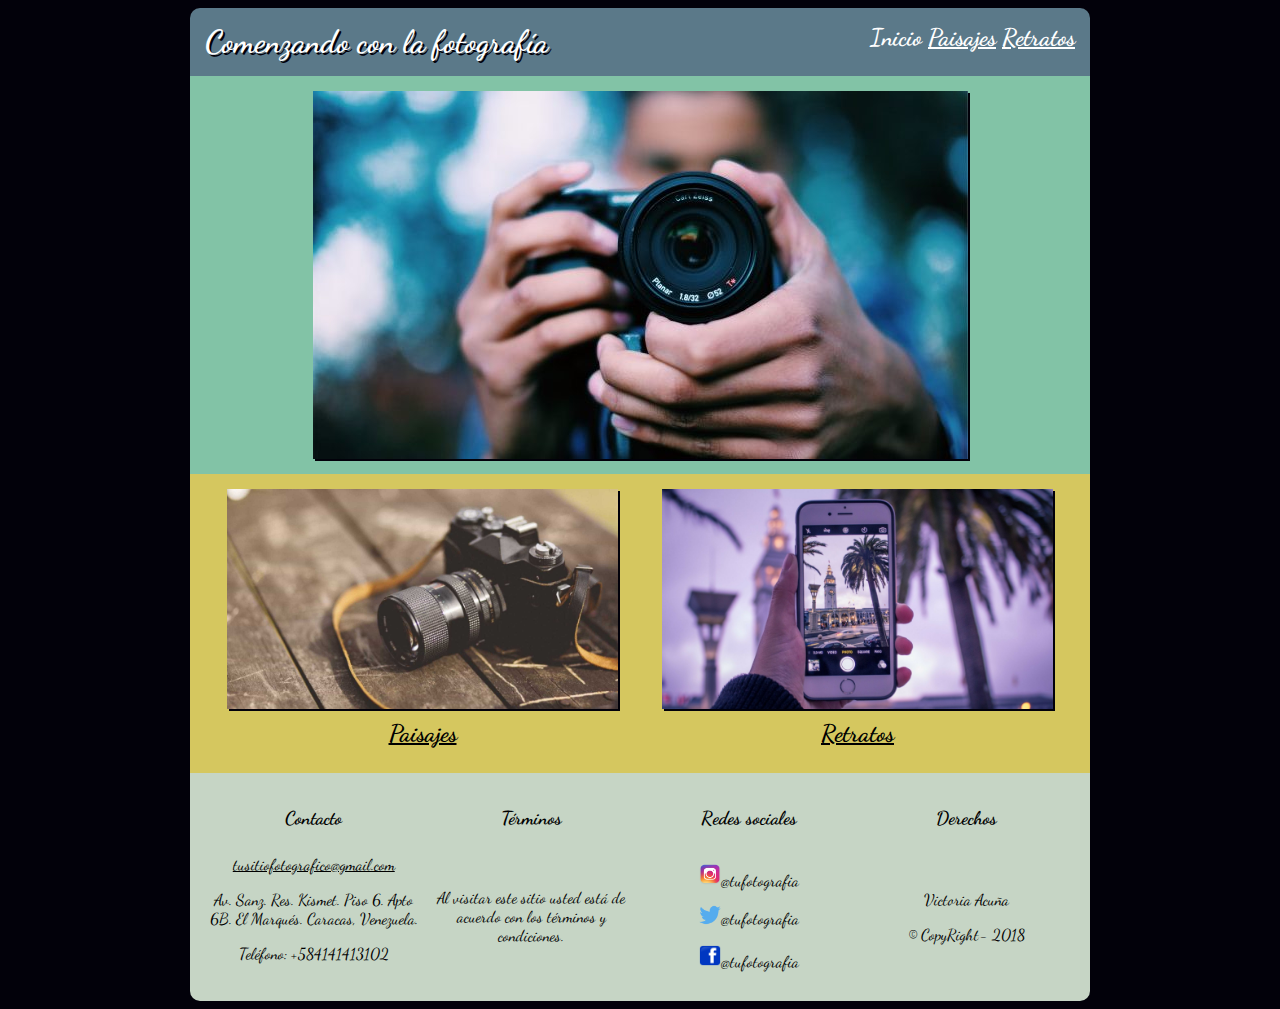
<file: index.html>
<!DOCTYPE html>
<html>
  <head>
    <meta charset="utf-8">
    <meta name="viewport" content="width=device-width, user-scalable=no, initial-scale=1.0">
    <title>Comenzando con la fotografía</title>
    <link rel="stylesheet" href="css/estilos.css">
    <link href="https://fonts.googleapis.com/css?family=Dancing+Script" rel="stylesheet">
  </head>
  <div id="contenido">
  <header>
    <h1>Comenzando con la fotografía<h1>
      <h2>
        <a class="pagactual" href="index.html">Inicio</a>
        <a href="html/paisajes.html">Paisajes</a>
        <a href="html/retratos.html">Retratos</a>
      </h2>
  </header>
  <body>
    <section id="secimgcentral">
      <img id="imgcentral" src="img/imgcentral.jpg" title="Imagen Central" alt="Imagen Central"/>
    </section>
    <section class="secimgsec" role="main">
        <div class="izquierda">
          <img class="imgizq" src="img/imgsecizq.jpg" title="Imagen secundaria izquierda" alt="Imagen secundaria izquierda"/>
          <figcaption><a href="html/paisajes.html">Paisajes</a></figcaption>
        </div>
        <div class="derecha">
          <img class="imgdere" src="img/imgsecdere.jpg" title="Imagen secundaria derecha" alt="Imagen secundaria derecha"/>
          <figcaption><a href="html/retratos.html">Retratos</a></figcaption>
        </div>
    </section>
  </body>
  <footer>
    <div class="titulos">
      <div class="contacto">
        <h3>Contacto</h3>
      </div>
      <div class="terminos">
        <h3>Términos</h3>
      </div>
      <div class="redes">
        <h3>Redes sociales</h3>
      </div>
      <div class="derechos">
        <h3>Derechos</h3>
      </div>
    </div>

    <div class="contenido">
      <div class="contacto">
        <h3 class="h3">Contacto</h3>
        <a href="mailto:tusitiofotografico@gmail.com?subject=feedback">tusitiofotografico@gmail.com</a>
        <p>Av. Sanz. Res. Kismet. Piso 6. Apto 6B. El Marqués. Caracas, Venezuela. </p>
        <p>Teléfono: <a href:"tel:+584141413102">+584141413102</a></p>
      </div>
      <div class="terminos">
        <h3 class="h3">Términos</h3>
        <p>Al visitar este sitio usted está de acuerdo con los términos y condiciones.<p>
      </div>
      <div class="redes">
        <h3 class="h3">Redes sociales</h3>
        <p><img class="insta" src="img/insta.png" title="@tufotografia">@tufotografia</p>
        <p><img class="twitter" src="img/twitter.png" title="@tufotografia">@tufotografia</p>
        <p><img class="facebook" src="img/fb.png" title="@tufotografia">@tufotografia</p>
      </div>
      <div class="derechos">
        <h3 class="h3">Derechos</h3>
        <p>Victoria Acuña</p>
        <p>© CopyRight- 2018</p>
      </div>
    </div>
  </footer>
  </div>
</html>
</file>
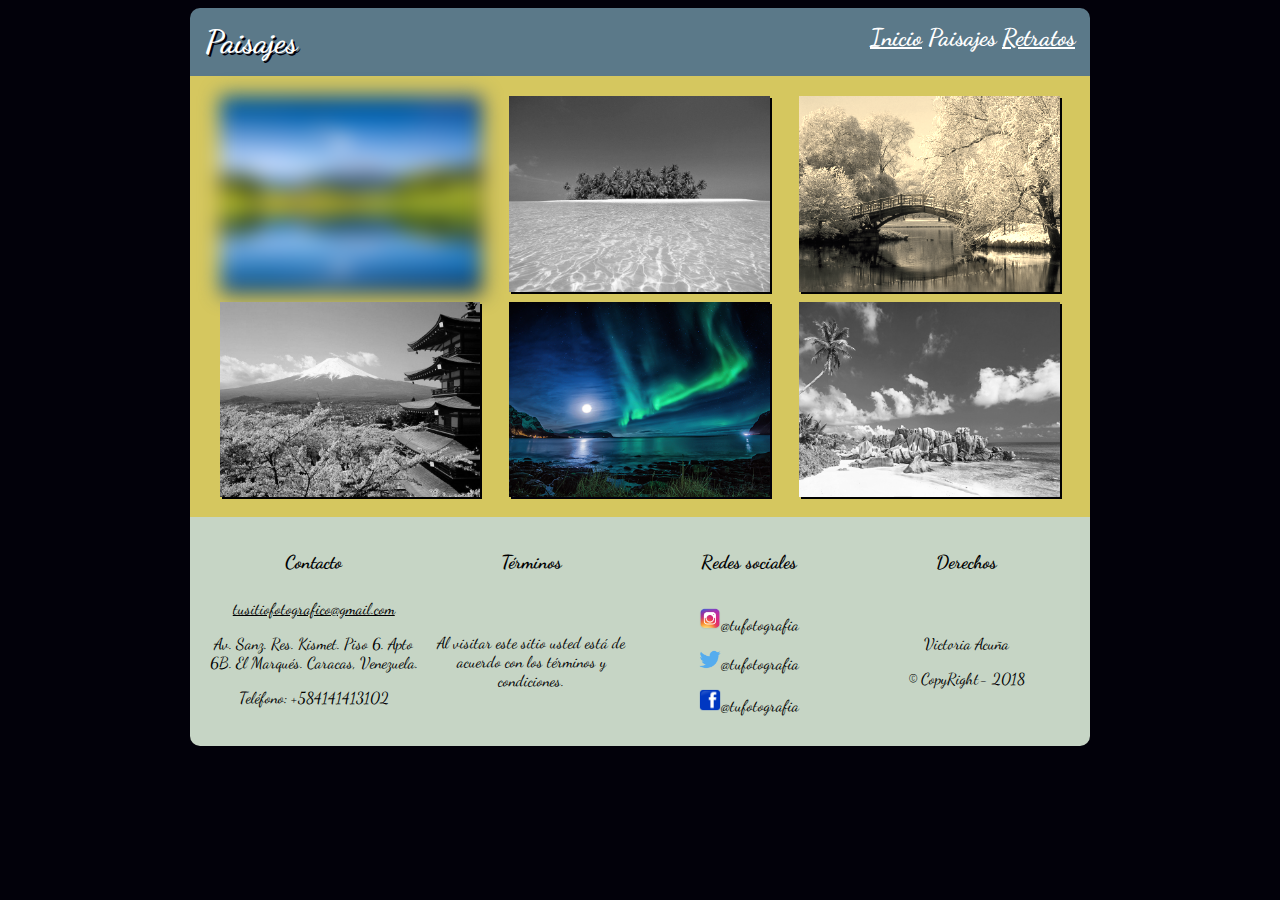
<file: html/paisajes.html>
<!DOCTYPE html>
<html>
  <head>
    <meta charset="utf-8">
    <meta name="viewport" content="width=device-width, user-scalable=no, initial-scale=1.0">
    <title>Paisajes</title>
    <link rel="stylesheet" href="css/estilos.css">
    <link href="https://fonts.googleapis.com/css?family=Dancing+Script" rel="stylesheet">
  </head>
  <div id="contenido">
    <header>
      <h1>Paisajes<h1>
        <h2>
          <a href="../index.html">Inicio</a>
          <a class="pagactual" href="paisajes.html">Paisajes</a>
          <a href="retratos.html">Retratos</a>
        </h2>
    </header>
    <body>
      <section class="galeria" role="main">
        <div class="d1">
          <img class="i1" src="img/p1.jpg" title="Blur">
        </div>
        <div class="d2">
          <img class="i2" src="img/p2.jpg" title="Escala de grises">
        </div>
        <div class="d3">
          <img class="i3" src="img/p3.jpg" title="Sepia">
        </div>
        <div class="d4">
          <img class="i4" src="img/p4.jpg" title="Escala de grises">
        </div>
        <div class="d5">
          <img class="i5" src="img/p5.jpg" title="Original">
        </div>
        <div class="d6">
          <img class="i6" src="img/p6.jpg" title="Escala de grises">
        </div>
      </section>
    </body>
    <footer>
      <div class="titulos">
        <div class="contacto">
          <h3>Contacto</h3>
        </div>
        <div class="terminos">
          <h3>Términos</h3>
        </div>
        <div class="redes">
          <h3>Redes sociales</h3>
        </div>
        <div class="derechos">
          <h3>Derechos</h3>
        </div>
      </div>

      <div class="contenido">
        <div class="contacto">
          <h3 class="h3">Contacto</h3>
          <a href="mailto:tusitiofotografico@gmail.com?subject=feedback">tusitiofotografico@gmail.com</a>
          <p>Av. Sanz. Res. Kismet. Piso 6. Apto 6B. El Marqués. Caracas, Venezuela. </p>
          <p>Teléfono: <a href:"tel:+584141413102">+584141413102</a></p>
        </div>
        <div class="terminos">
          <h3 class="h3">Términos</h3>
          <p>Al visitar este sitio usted está de acuerdo con los términos y condiciones.<p>
        </div>
        <div class="redes">
          <h3 class="h3">Redes sociales</h3>
          <p><img class="insta" src="img/insta.png" title="@tufotografia">@tufotografia</p>
          <p><img class="twitter" src="img/twitter.png" title="@tufotografia">@tufotografia</p>
          <p><img class="facebook" src="img/fb.png" title="@tufotografia">@tufotografia</p>
        </div>
        <div class="derechos">
          <h3 class="h3">Derechos</h3>
          <p>Victoria Acuña</p>
          <p>© CopyRight- 2018</p>
        </div>
      </div>
    </footer>
  </div>
</html>
</file>
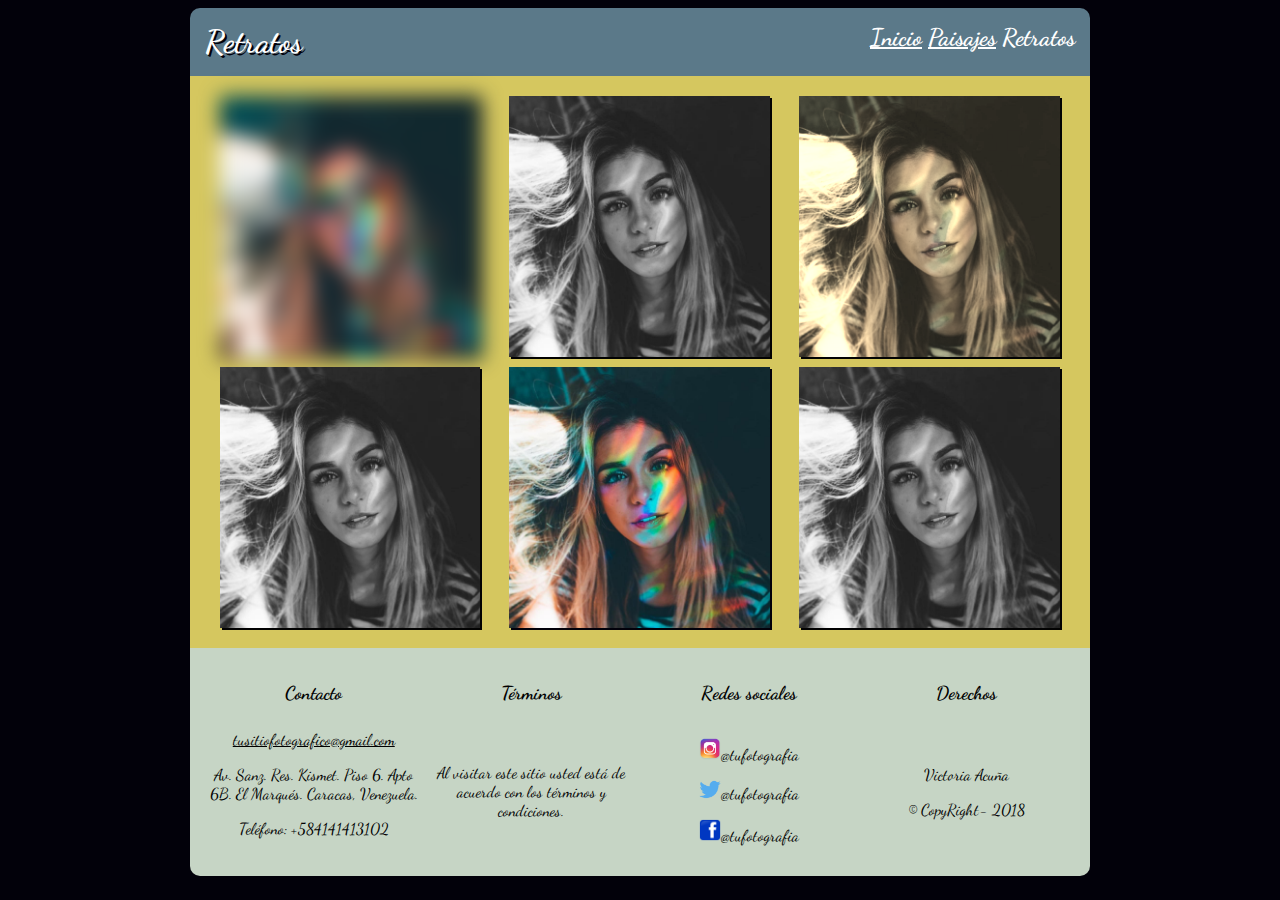
<file: html/retratos.html>
<!DOCTYPE html>
<html>
  <head>
    <meta charset="utf-8">
    <meta name="viewport" content="width=device-width, user-scalable=no, initial-scale=1.0">
    <title>Paisajes</title>
    <link rel="stylesheet" href="css/estilos.css">
    <link href="https://fonts.googleapis.com/css?family=Dancing+Script" rel="stylesheet">
  </head>
  <div id="contenido">
    <header>
      <h1>Retratos<h1>
        <h2>
          <a href="../index.html">Inicio</a>
          <a href="paisajes.html">Paisajes</a>
          <a class="pagactual" href="retratos.html">Retratos</a>
        </h2>
    </header>
    <body>
      <section class="galeria">
        <div class="d1">
          <img class="i1" src="img/r4.jpg" title="Blur">
        </div>
        <div class="d2">
          <img class="i2" src="img/r4.jpg" title="Escala de grises">
        </div>
        <div class="d3">
          <img class="i3" src="img/r4.jpg" title="Sepia">
        </div>
        <div class="d4">
          <img class="i4" src="img/r4.jpg" title="Escala de grises">
        </div>
        <div class="d5">
          <img class="i5" src="img/r4.jpg" title="Original">
        </div>
        <div class="d6">
          <img class="i6" src="img/r4.jpg" title="Escala de grises">
        </div>
      </section>
    </body>
    <footer>
      <div class="titulos">
        <div class="contacto">
          <h3>Contacto</h3>
        </div>
        <div class="terminos">
          <h3>Términos</h3>
        </div>
        <div class="redes">
          <h3>Redes sociales</h3>
        </div>
        <div class="derechos">
          <h3>Derechos</h3>
        </div>
      </div>

      <div class="contenido">
        <div class="contacto">
          <h3 class="h3">Contacto</h3>
          <a href="mailto:tusitiofotografico@gmail.com?subject=feedback">tusitiofotografico@gmail.com</a>
          <p>Av. Sanz. Res. Kismet. Piso 6. Apto 6B. El Marqués. Caracas, Venezuela. </p>
          <p>Teléfono: <a href:"tel:+584141413102">+584141413102</a></p>
        </div>
        <div class="terminos">
          <h3 class="h3">Términos</h3>
          <p>Al visitar este sitio usted está de acuerdo con los términos y condiciones.<p>
        </div>
        <div class="redes">
          <h3 class="h3">Redes sociales</h3>
          <p><img class="insta" src="img/insta.png" title="@tufotografia">@tufotografia</p>
          <p><img class="twitter" src="img/twitter.png" title="@tufotografia">@tufotografia</p>
          <p><img class="facebook" src="img/fb.png" title="@tufotografia">@tufotografia</p>
        </div>
        <div class="derechos">
          <h3 class="h3">Derechos</h3>
          <p>Victoria Acuña</p>
          <p>© CopyRight- 2018</p>
        </div>
      </div>
    </footer>
  </div>
</html>
</file>
<file: css/estilos.css>
body{
  font-family: 'Dancing Script';
  background-color: #02010a;
}
img {
  box-shadow: 2px 2px #02010a;
}
@keyframes entrada {
  0%{
    margin-top: 150%;
  }
  60%{
    margin-top: -5%;
  }
  100%{
    margin-top: 0%;
  }
}
header{
  -webkit-animation: entrada 2s;
  -moz-animation: entrada 2s;
  -o-animation: entrada 2s;
  animation: entrada 2s;
}
header{
  background-color: #5b7989;
  -webkit-border-radius: 10px 10px 0px 0px;
  -moz-border-radius: 10px 10px 0px 0px;
  -o-border-radius: 10px 10px 0px 0px;
  border-radius: 10px 10px 0px 0px;
  padding: 15px;
}
h1 {
  color: white;
  text-shadow: 2px 2px #02010a;
}
h2 a {
  color: white;
}
h2 .pagactual{
  text-decoration: none;
}
#secimgcentral {
  background-color: #82c3a6;
  padding: 15px;
}
#secimgcentral #imgcentral{
 display: block;
 margin: auto;
}
.derecha, .izquierda{
  width: 100%;
}
.secimgsec {
  background-color: #d5c75f;
  border: 1px;
  padding: 15px;
  display: flex;
  flex-flow: row wrap;
}
.imgizq, .imgdere{
  width: 100%;
}
figcaption{
  padding: 10px;
  text-align: center;
  color: black;
  text-decoration: none;
}
figcaption a{
  color: black;
  font-size: 150%;
  font-weight: bold;
}
.imgizq{
  -webkit-ransform: rotate(0deg);
  -ms-transform: rotate(0deg);
  transform: rotate(0deg);
  transition: transform 2s;
}
.imgizq:hover {
  -webkit-ransform: rotate(10deg);
  -ms-transform: rotate(10deg);
  transform: rotate(10deg);
  box-shadow: 2px 2px #82c3a6;
  border: 2px;
}
.imgdere{
  transition: transform 2s;
  -ms-transform: translate(0px,0px);
  -webkit-ransform: translate(0px,0px);
  transform: translate(0px,0px);
}
.imgdere:hover{
  box-shadow: 2px 2px #82c3a6;
  border: 2px;
  -webkit-ransform: translate(20px,-5px);
  -ms-transform: translate(20px,-5px);
  transform: translate(20px,-5px);
}
footer{
  -webkit-border-radius: 0px 0px 10px 10px;
  -moz-border-radius: 0px 0px 10px 10px;
  -o-border-radius: 0px 0px 10px 10px;
  border-radius: 0px 0px 10px 10px;
  background-color: #C6d5c5;
  color: black;
  padding: 15px;
  display: flex;
  flex-flow: column wrap;
}
.contacto a{
  color: black;
}
.titulos, .contenido{
  width: 100%;
  text-align: center;
  display: block;
  margin: auto;
  display: flex;
  flex-flow: row wrap;
}
.insta, .twitter, .facebook{
  box-shadow: 0px 0px black;
  width: 100%;
}
.derechos, .redes, .terminos, .contacto{
  width: 100%;
  text-align: center;
  display: block;
  margin: auto;
}
@media all and (min-width: 900px) {
  #contenido{
    width: 900px;
    display: block;
    margin: auto;
  }
  h1{
    text-align: left;
    display: inline;
  }
  h2 {
    display: block;
    margin: auto;
    float: right;
  }
  .derecha, .izquierda{
  width: 50%;
  }
.imgizq, .imgdere {
  width: 90%;
  display: block;
  margin: auto;
  }
  .derechos, .redes, .terminos, .contacto{
    width: 25%;
  }
  .insta, .twitter, .facebook{
    width: 10%;
    display: inline;
  }
  .titulos, .contenido{
    width: 100%;
  }
  .h3{
    display: none;
  }
}
@media all and (max-width: 900px) {
  #contenido{
    width: 100%;
    display: block;
    margin: auto;
    }
    h1{
      text-align: center;
      display: block;
      margin: auto;
    }
    h2 {
      padding: 15px;
      display: block;
      margin: auto;
      text-align: center;
    }
    #imgcentral{
      width: 90%;
    }
    .derecha, .izquierda{
      width: 100%;
      padding: 15px;
    }
    .imgizq, .imgdere{
      width: 100%;
      display: block;
      margin: auto;
    }
    .derechos, .redes, .terminos, .contacto{
      width: 100%;
    }
    .insta, .twitter, .facebook{
      width: 10%;
      display: inline;
    }
    .titulos {
      display: none;
    }
   .contenido{
      width: 100%;
    }
}
</file>
<file: html/css/estilos.css>
body{
  font-family: 'Dancing Script';
  background-color: #02010a;
}
img {
  box-shadow: 2px 2px #02010a;
}
@keyframes entrada {
  0%{
    margin-top: 150%;
  }
  60%{
    margin-top: -5%;
  }
  100%{
    margin-top: 0%;
  }
}
header{
  -webkit-animation: entrada 2s;
  -moz-animation: entrada 2s;
  -o-animation: entrada 2s;
  animation: entrada 2s;
}
header{
  background-color: #5b7989;
  -webkit-border-radius: 10px 10px 0px 0px;
  -moz-border-radius: 10px 10px 0px 0px;
  -o-border-radius: 10px 10px 0px 0px;
  border-radius: 10px 10px 0px 0px;
  padding: 15px;
}
h1 {
  color: white;
  text-shadow: 2px 2px #02010a;
}
h2 a {
  color: white;
}
h2 .pagactual{
  text-decoration: none;
}
#secimgcentral {
  background-color: #82c3a6;
  padding: 15px;
}
#secimgcentral #imgcentral{
 display: block;
 margin: auto;
}
.derecha, .izquierda{
  width: 100%;
}
.secimgsec {
  background-color: #d5c75f;
  border: 1px;
  padding: 15px;
  display: flex;
  flex-flow: row wrap;
}
.galeria{
  border: 1px;
  padding: 15px;
  display: flex;
  flex-flow: row wrap;
  background-color: #d5c75f;
}
.d1, .d2, .d3, .d4, .d5, .d6{
  width: 100%;
}
.i1, .i2, .i3, .i4, .i5, .i6{
  width: 100%;
  display: block;
  margin: 5px auto;
}
.i1{
  -webkit-filter: blur(10px);
  filter: blur(10px);
}
.i2, .i4, .i6{
  -webkit-filter: grayscale(100%);
  filter: grayscale(100%);
}
.i3{
  -webkit-filter: sepia(90%);
  filter: sepia(90%);
}
.imgizq, .imgdere{
  width: 100%;
}
figcaption{
  padding: 10px;
  text-align: center;
  color: black;
  text-decoration: none;
}
figcaption a{
  color: black;
  font-size: 150%;
  font-weight: bold;
}
.imgizq{
  -webkit-ransform: rotate(0deg);
  -ms-transform: rotate(0deg);
  transform: rotate(0deg);
  transition: transform 2s;
}
.imgizq:hover {
  -webkit-ransform: rotate(10deg);
  -ms-transform: rotate(10deg);
  transform: rotate(10deg);
  box-shadow: 2px 2px #82c3a6;
  border: 2px;
}
.imgdere{
  transition: transform 2s;
  transform: translate(0px,0px);
  -ms-transform: translate(0px,0px);
  -webkit-ransform: translate(0px,0px);
}
.imgdere:hover{
  box-shadow: 2px 2px #82c3a6;
  border: 2px;
  -webkit-ransform: translate(20px,-5px);
  -ms-transform: translate(20px,-5px);
  transform: translate(20px,-5px);
}
footer{
  -webkit-border-radius: 0px 0px 10px 10px;
  -moz-border-radius: 0px 0px 10px 10px;
  -o-border-radius: 0px 0px 10px 10px;
  border-radius: 0px 0px 10px 10px;
  background-color: #C6d5c5;
  color: black;
  padding: 15px;
  display: flex;
  flex-flow: column wrap;
}
.contacto a{
  color: black;
}
.titulos, .contenido{
  width: 100%;
  text-align: center;
  display: block;
  margin: auto;
  display: flex;
  flex-flow: row wrap;
}
.insta, .twitter, .facebook{
  box-shadow: 0px 0px black;
  width: 100%;
}
.derechos, .redes, .terminos, .contacto{
  width: 100%;
  text-align: center;
  display: block;
  margin: auto;
}
@media all and (min-width: 900px) {
  #contenido{
    width: 900px;
    display: block;
    margin: auto;
  }
  h1{
    text-align: left;
    display: inline;
  }
  h2 {
    display: block;
    margin: auto;
    float: right;
  }
  .derecha, .izquierda{
  width: 50%;
  }
.imgizq, .imgdere {
  width: 90%;
  display: block;
  margin: auto;
  }
  .derechos, .redes, .terminos, .contacto{
    width: 25%;
  }
  .insta, .twitter, .facebook{
    width: 10%;
    display: inline;
  }
  .titulos, .contenido{
    width: 100%;
  }
  .h3{
    display: none;
  }
  .d1, .d2, .d3, .d4, .d5, .d6{
    width: 33.33%;
  }
  .i1, .i2, .i3, .i4, .i5, .i6{
    width: 90%;
  }
}
@media all and (max-width: 900px) {
  #contenido{
    width: 100%;
    display: block;
    margin: auto;
    }
    h1{
      text-align: center;
      display: block;
      margin: auto;
    }
    h2 {
      padding: 15px;
      display: block;
      margin: auto;
      text-align: center;
    }
    #imgcentral{
      width: 90%;
    }
    .derecha, .izquierda{
      width: 100%;
      padding: 15px;
    }
    .imgizq, .imgdere{
      width: 100%;
      display: block;
      margin: auto;
    }
    .derechos, .redes, .terminos, .contacto{
      width: 100%;
    }
    .insta, .twitter, .facebook{
      width: 10%;
      display: inline;
    }
    .titulos {
      display: none;
    }
   .contenido{
      width: 100%;
    }
}
</file>
